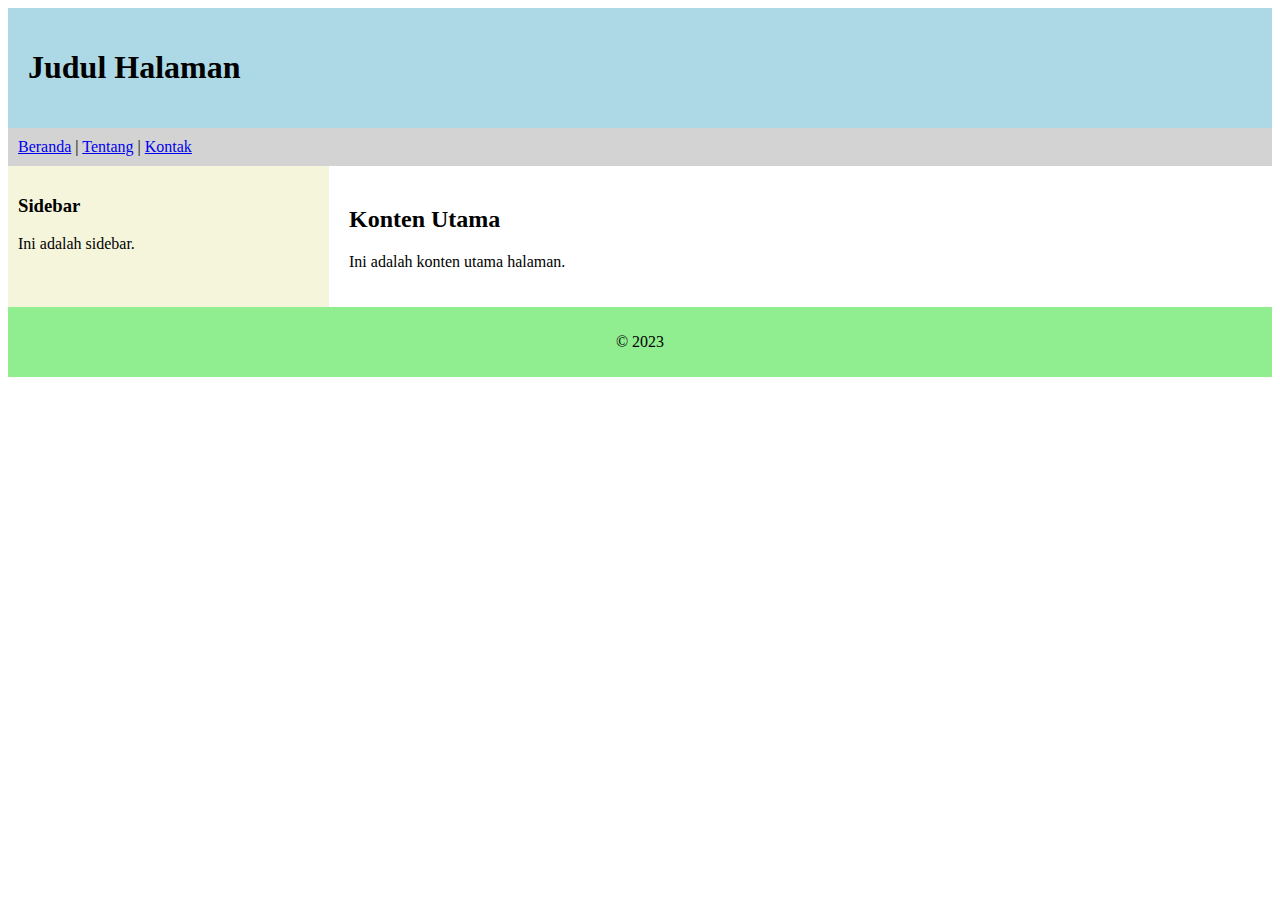
<file: backup/templateSidebar.html>
<!DOCTYPE html>
<html lang="id">
<head>
    <meta charset="UTF-8">
    <meta name="viewport" content="width=device-width, initial-scale=1.0">
    <title>Struktur Halaman</title>
    <style>
        header {background-color: lightblue; padding: 20px;}
        nav {background-color: lightgray; padding: 10px;}
        main {display: flex;}
        article {flex: 3; background-color: white; padding: 20px;}
        aside {flex: 1; background-color: beige; padding: 10px;}
        footer {background-color: lightgreen; text-align: center; padding: 10px;}
    </style>
</head>
<body>
    <header>
        <h1>Judul Halaman</h1>
    </header>
    <nav>
        <a href="#">Beranda</a> | <a href="#">Tentang</a> | <a href="#">Kontak</a>
    </nav>
    <main>
      <aside>
        <h3>Sidebar</h3>
        <p>Ini adalah sidebar.</p>
      </aside>
        <article>
            <h2>Konten Utama</h2>
            <p>Ini adalah konten utama halaman.</p>
        </article>

    </main>
    <footer>
        <p>&copy; 2023</p>
    </footer>
</body>
</html>
</file>
